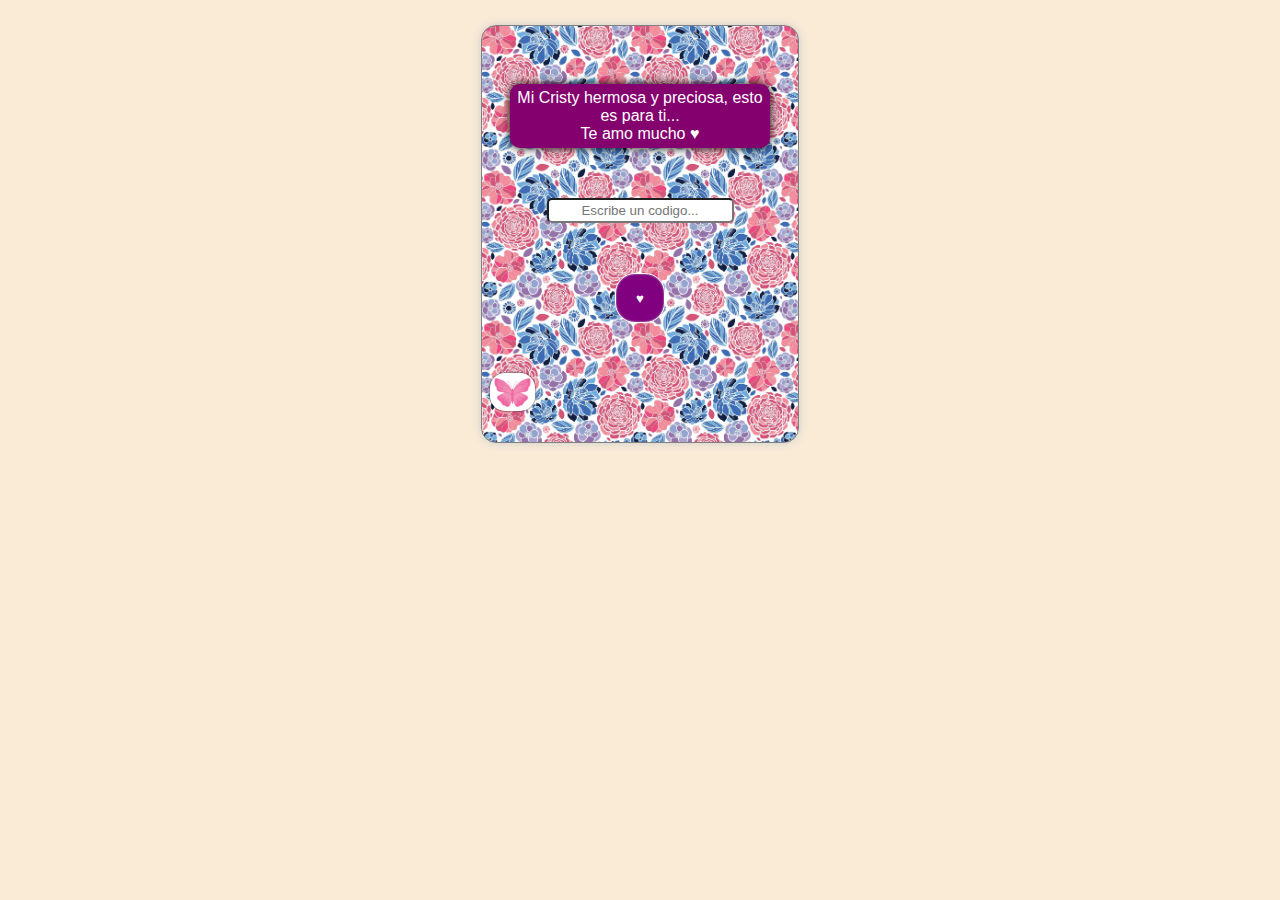
<file: index.html>
<!DOCTYPE html>
<html lang="es">
<head>
    <meta charset="UTF-8">
    <meta http-equiv="X-UA-Compatible" content="IE=edge">
    <meta name="viewport" content="width=device-width, initial-scale=1.0">
    <title>Codigos</title>
    <link rel="stylesheet" href="styles.css">
</head>
<body>
    <div class="container">
        <div class="texto">
            <p>Mi Cristy hermosa y preciosa, esto es para ti... <br> Te amo mucho &#9829;</p>
        </div>
        <form action="./boleto.html" method="get">
            <input type="text" name="codigo" placeholder="Escribe un codigo...">
            <button>&#9829;</button>
        </form>
        <div class="flexx">
            <div class="caja" id="botonSecreto">
                
            </div>
            <div id="textoPista">
                <p>
                    Exite un tercer codigo de dos digitos...&#9829;
                </p>
            </div>
        </div>
       
    </div>

    <script src="script.js"></script>
</body>
</html>
</file>
<file: styles.css>
*{
    padding: 0;
    margin: 0;
    font-family:   Verdana, sans-serif, Arial, sans-serif;
}
body{
    background-color: antiquewhite;
}

.container{
    background-image: url("fondo.jpg");
    background-size: 150px;
    width: 300px;
    min-height: 400px;
    margin: 25px auto;
    padding: 8px;
    border: 1px solid gray;
    border-radius: 15px;
    box-shadow: 0 0 10px #ccc;
}
.texto{
    width: 250px;
    margin: 50px auto;
    text-align: center;
    color: white;
    background-color: #84006e;
    border-radius:  10px;
    padding: 5px;
    box-shadow: 0 0 10px #000;
}
form{
    width: 200px;
    margin: 35px auto 0;
    text-align: center;
}
form input{
    padding: 3px;
    border-radius: 5px;
    text-align: center;
}
form button{
    width: 50px;
    height: 50px;
    margin: 50px;
    border-radius: 20px;
    border: 1px solid white;
    box-shadow: 0 0 2px #ccc inset;
    background-color: purple;
    color: white;
}

.flexx{
    display: flex;
}

.caja{
    width: 45px;
    height: 38px;
    background-image: url("btn.jpg");
    background-size: 45px;
    border-radius: 15px;
    box-shadow: 0 0 2px #000;
}
#textoPista{
    width: 190px;
    margin-left: 25px;
    padding: 4px;
    border-radius: 15px;
    opacity: 0;
    background-color: #ccc;
}
#textoPista p{
    color: #000;
    font-size: 14px;
    text-align: center;
}
.con-1{
    display: flex;
    flex-direction: column;
    align-items: center;
}
.boton-regresar{
    width: 50px;
    height: 50px;
    border-radius: 20px;
    border: 1px solid white;
    box-shadow: 0 0 2px #ccc inset;
    background-color: rgb(255, 192, 255);
    color: rgb(0, 0, 0);
    font-size: 30px;
}
.texto-boleto{
    text-align: center;
    margin-top: 80px;
    margin-bottom: 50px;
    width: auto;
    padding: 20px 4px;
    border-radius: 8px;
    
    background-color: #84006e;
    box-shadow: 0 0 10px #000;
    color: white;
}
.texto-boleto p{
    margin-bottom: 12px;
}
</file>
